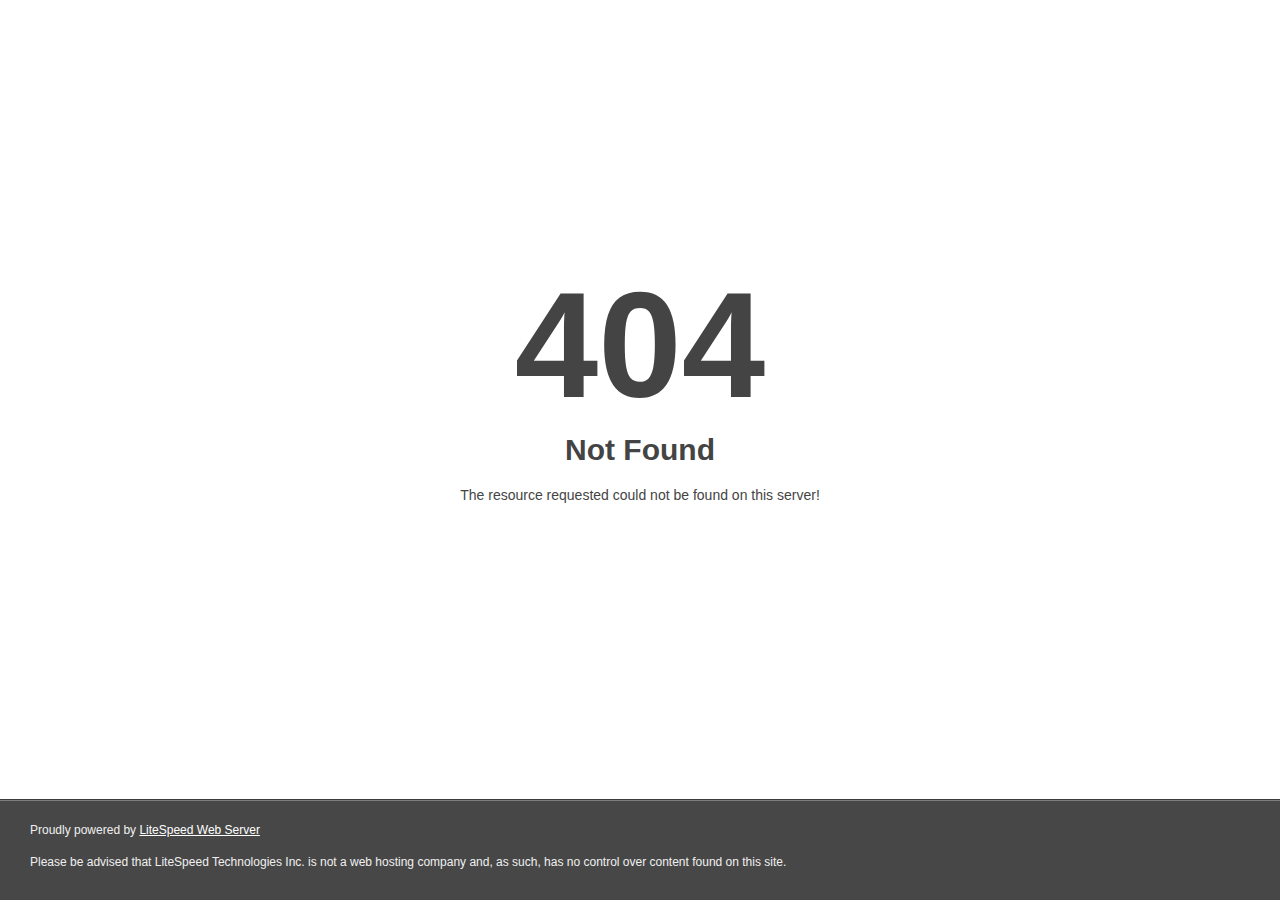
<file: favicon.html>
<!DOCTYPE html>
<html style="height:100%">
<head>
<meta name="viewport" content="width=device-width, initial-scale=1, shrink-to-fit=no" />
<title> 404 Not Found
</title></head>
<body style="color: #444; margin:0;font: normal 14px/20px Arial, Helvetica, sans-serif; height:100%; background-color: #fff;">
<div style="height:auto; min-height:100%; ">     <div style="text-align: center; width:800px; margin-left: -400px; position:absolute; top: 30%; left:50%;">
        <h1 style="margin:0; font-size:150px; line-height:150px; font-weight:bold;">404</h1>
<h2 style="margin-top:20px;font-size: 30px;">Not Found
</h2>
<p>The resource requested could not be found on this server!</p>
</div></div><div style="color:#f0f0f0; font-size:12px;margin:auto;padding:0px 30px 0px 30px;position:relative;clear:both;height:100px;margin-top:-101px;background-color:#474747;border-top: 1px solid rgba(0,0,0,0.15);box-shadow: 0 1px 0 rgba(255, 255, 255, 0.3) inset;">
<br>Proudly powered by  <a style="color:#fff;" href="http://www.litespeedtech.com/error-page">LiteSpeed Web Server</a><p>Please be advised that LiteSpeed Technologies Inc. is not a web hosting company and, as such, has no control over content found on this site.</p></div></body></html>
</file>
